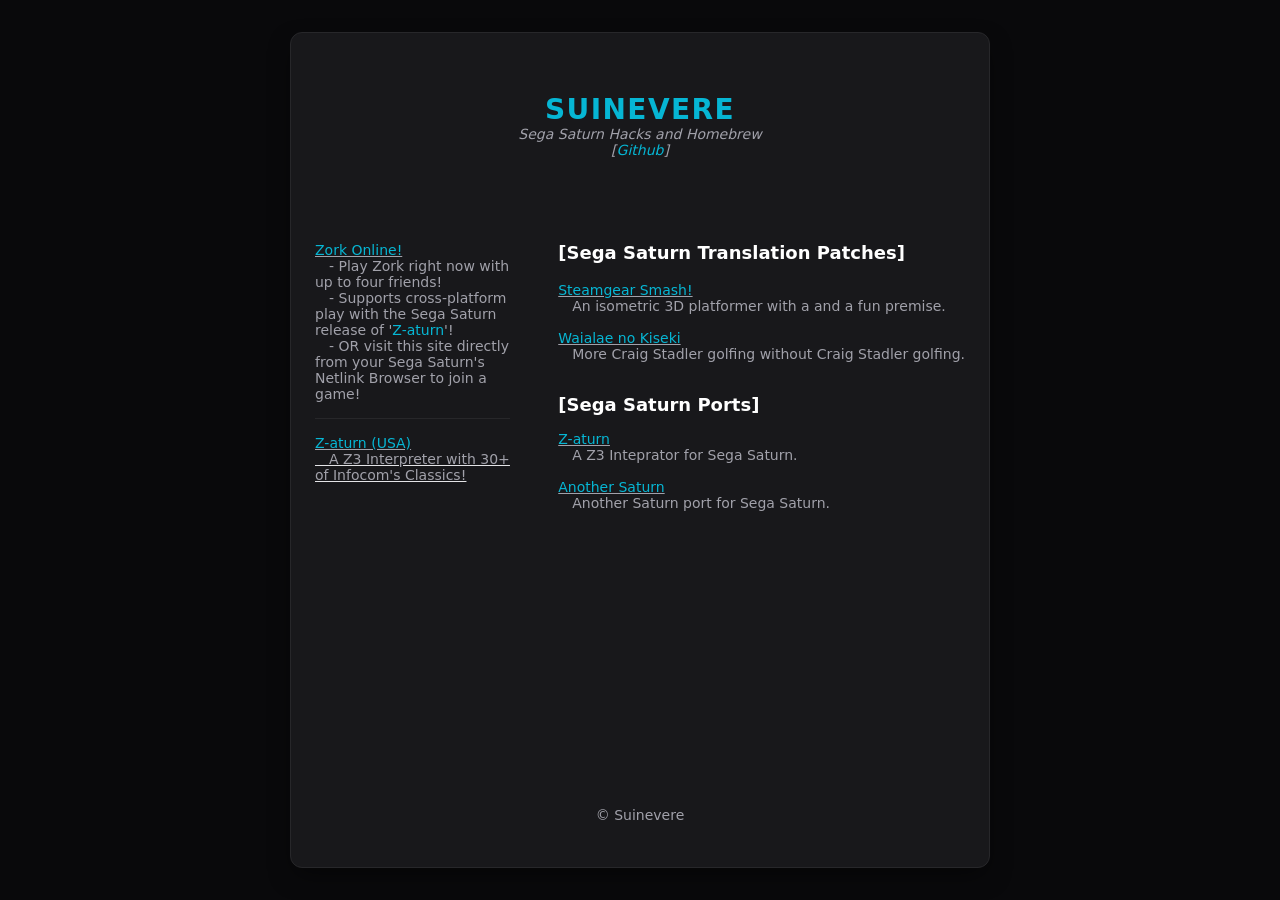
<file: index.html>
<!DOCTYPE HTML PUBLIC "-//IETF//DTD HTML 3.2//EN">
<html>
<head>
  <title>Suin.uk</title>

  <!-- Ignored by Saturn; tells modern mobile browsers to scale correctly -->
  <meta name="viewport" content="width=device-width, initial-scale=1.0">

  <!-- Ignored by Saturn; loads modern styling for today's browsers -->
  <link rel="stylesheet" type="text/css" href="./CSS/styles.css">
</head>

<body bgcolor="#000000" text="#FFFFFF" link="#00FFFF" vlink="#0080FF">

<center>
  <table width="300" border="1" bgcolor="#0A0A0A" cellpadding="4" cellspacing="0">

    <!-- Title Banner -->
    <tr>
      <td colspan="2" align="center" bgcolor="#1A1A1A">
        <font size="4" color="#00FFFF"><b>SUINEVERE</b></font><br>
        <font size="1" color="#808080"><i>Sega Saturn Hacks and Homebrew</i></font><br>
        <font size="1" color="#808080"><i>[<a href="https://github.com/suinevere/zaturn">Github</a>]</i></font>
      </td>
    </tr>

    <!-- Main Section Body -->
    <tr valign="top">

      <!-- Sidebar Navigation -->
      <td width="90" bgcolor="#121212">
        <font size="1">
          <u><a href="/zork">Zork Online!</a><br></u>
        </font>
        <font size="1">
          &emsp;- Play Zork right now with up to four friends!<br>
          &emsp;- Supports cross-platform play with the Sega Saturn release of '<a href="./IMG/zaturn.avif">Z-aturn</a>'!<br>
          &emsp;- OR visit this site directly from your Sega Saturn's Netlink Browser to join a game!<br>
        </font>
        <hr size="1" color="#333333">
        <font size="1">
          <u><a href="./IMG/zaturn.avif">Z-aturn (USA)</a><br><u>
        </font>
        <font size="1">&emsp;A Z3 Interpreter with 30+ of Infocom's Classics!<br>
        </font>
      </td>

      <!-- Main Content Area -->
      <td width="210" bgcolor="#0A0A0A">

        <!-- Translation Section -->
        <font size="2" color="#FFFFFF"><b>[Sega Saturn Translation Patches]</b></font><br><br>
        <font size="1" color="#FFFFFF">
          <u><a href="https://segaxtreme.net/resources/steamgear-mash-english-3dpad-v1-0.555/">Steamgear Smash!</a><br></u>
          <font size="1">&emsp;An isometric 3D platformer with a  and a fun premise.<br><br>
          </font>
          <u><a href="https://segaxtreme.net/resources/waialae-no-kiseki-extra-36-holes-english-v1-0.546/">Waialae no Kiseki</a><br></u>
          <font size="1">&emsp;More Craig Stadler golfing without Craig Stadler golfing.<br>
        </font>
        <br><br>

        <!-- Sega Saturn Games Section -->
          <font size="2" color="#FFFFFF"><b>[Sega Saturn Ports]</b></font><br><br>
          <font size="1" color="#FFFFFF">
            <u><a href="https://github.com/suinevere/zaturn/releases">Z-aturn</a></u>
          </font><br>
            &emsp;A Z3 Inteprator for Sega Saturn.
          <font size="1" color="#FFFFFF"><br><br>
            <u><a href="https://github.com/suinevere/another-saturn/releases">Another Saturn</a></u>         </font><br>
          &emsp;Another Saturn port for Sega Saturn.
        <font size="2" color="#FFFFFF">
        </font>
        <br>
        <br>
      </td>
    </tr>

    <!-- Footer -->
    <tr>
      <td colspan="2" align="center" bgcolor="#1A1A1A">
        <font size="1" color="#666666">&copy; Suinevere</font>
      </td>
    </tr>

  </table>
</center>

</body>
</html>
</file>
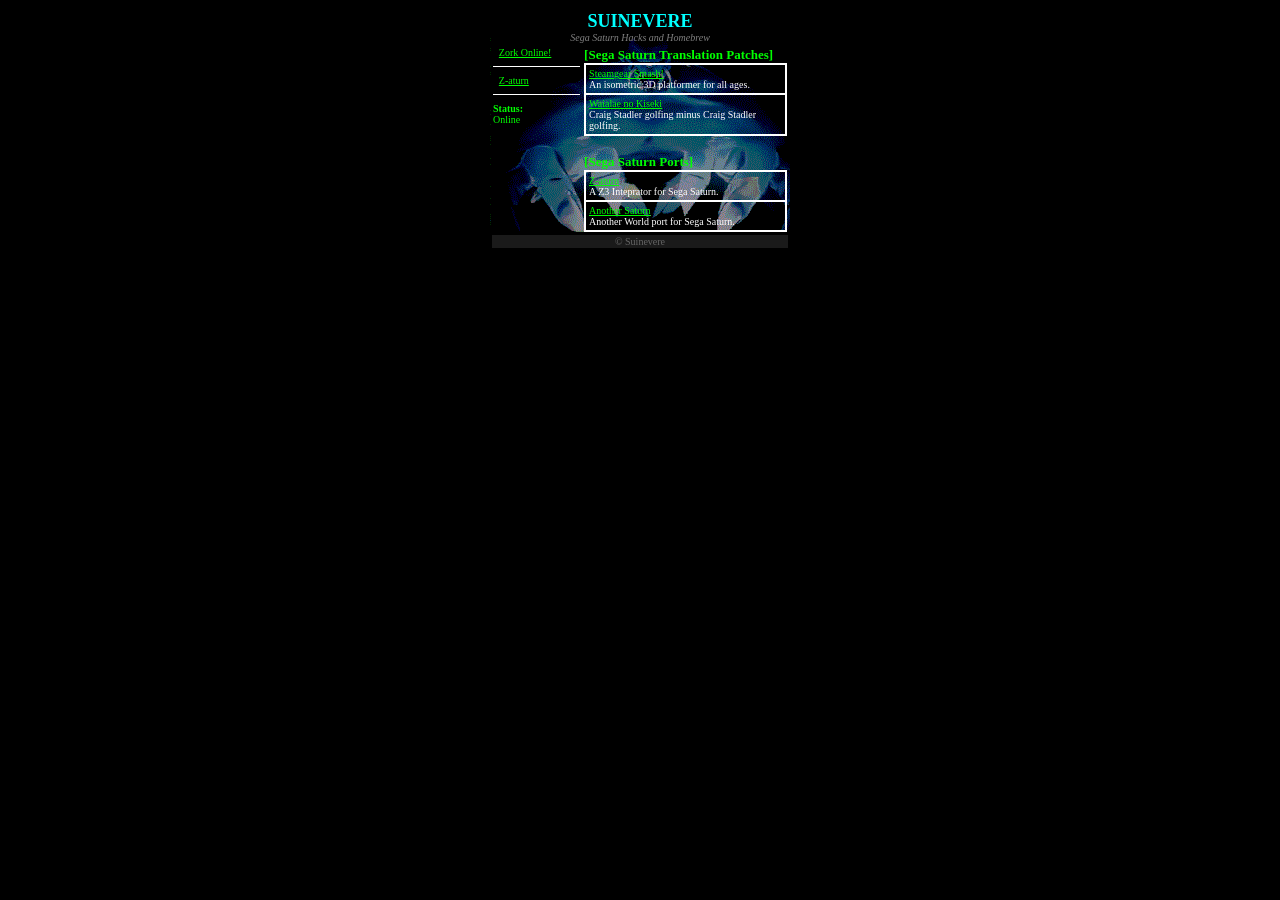
<file: 0/index.html>
<!DOCTYPE HTML PUBLIC "-//IETF//DTD HTML 3.2//EN">
<html>
<head>
    <title>Suinevere.duckdns.org</title>
</head>

<body bgcolor="#000000" link="#00FF00" vlink="#00FF00" alink="#CB4335">

<center>
    <table width="300" background="../IMG/zaturn.gif">

        <!-- Title Banner -->
        <tr>
            <td colspan="2" align="center">
                <font size="4" color="#00FFFF"><b>SUINEVERE</b></font><br>
                <font size="1" color="#808080"><i>Sega Saturn Hacks and Homebrew</i></font>
            </td>
        </tr>

        <!-- Main Section Body -->
        <tr valign="top">

            <!-- Sidebar Navigation -->
            <td width="90">
                <font size="1">
                    - <a href="../zork">Zork Online!</a>
                </font>
                <hr size="1" color="#FFFFFF">
                <font size="1">
                    - <a href="./ZAT/index.html">Z-aturn</a>
                </font>
                <hr size="1" color="#FFFFFF">
                <font size="1" color="#00FF00">
                    <b>Status:</b><br>Online
                </font>
            </td>

            <!-- Main Content Area -->
            <td width="210">

                <!-- Translation Section -->
                <font size="2" color="#00FF00"><b>[Sega Saturn Translation Patches]</b></font><br>

                <table border="1" bordercolor="#FFFFFF" width="100%" cellpadding="3" cellspacing="0">
                    <tr>
                        <td>
                            <font size="1" color="#FFFFFF">
                                <a href="https://segaxtreme.net/resources/steamgear-mash-english-3dpad-v1-0.555/">Steamgear
                                    Smash!</a><br>
                                An isometric 3D platformer for all ages.
                            </font>
                        </td>
                    </tr>
                    <tr>
                        <td>
                            <font size="1" color="#FFFFFF">
                                <a href="https://segaxtreme.net/resources/waialae-no-kiseki-extra-36-holes-english-v1-0.546/">Waialae
                                    no Kiseki</a><br>
                                Craig Stadler golfing minus Craig Stadler golfing.
                            </font>
                        </td>
                    </tr>
                </table>
                <br>
                <!-- Sega Saturn Games Section -->
                <font size="2" color="#00FF00"><b>[Sega Saturn Ports]</b></font><br>

                <table border="1" bordercolor="#FFFFFF" width="100%" cellpadding="3" cellspacing="0">
                    <tr>
                        <td>
                            <font size="1" color="#FFFFFF">
                                <u><a href="https://github.com/suinevere/zaturn/releases">Z-aturn</a></u><br>
                                A Z3 Inteprator for Sega Saturn.
                            </font>
                        </td>
                    </tr>
                    <tr>
                        <td>
                            <font size="1" color="#FFFFFF">
                                <u><a href="https://github.com/suinevere/another-saturn/releases">Another Saturn</a></u><br>
                                Another World port for Sega Saturn.
                            </font>
                        </td>
                    </tr>
                </table>

            </td>
        </tr>

        <!-- Footer -->
        <tr>
            <td colspan="2" align="center" bgcolor="#1A1A1A">
                <font size="1" color="#666666">&copy; Suinevere</font>
            </td>
        </tr>

    </table>
</center>

</body>
</html>
</file>
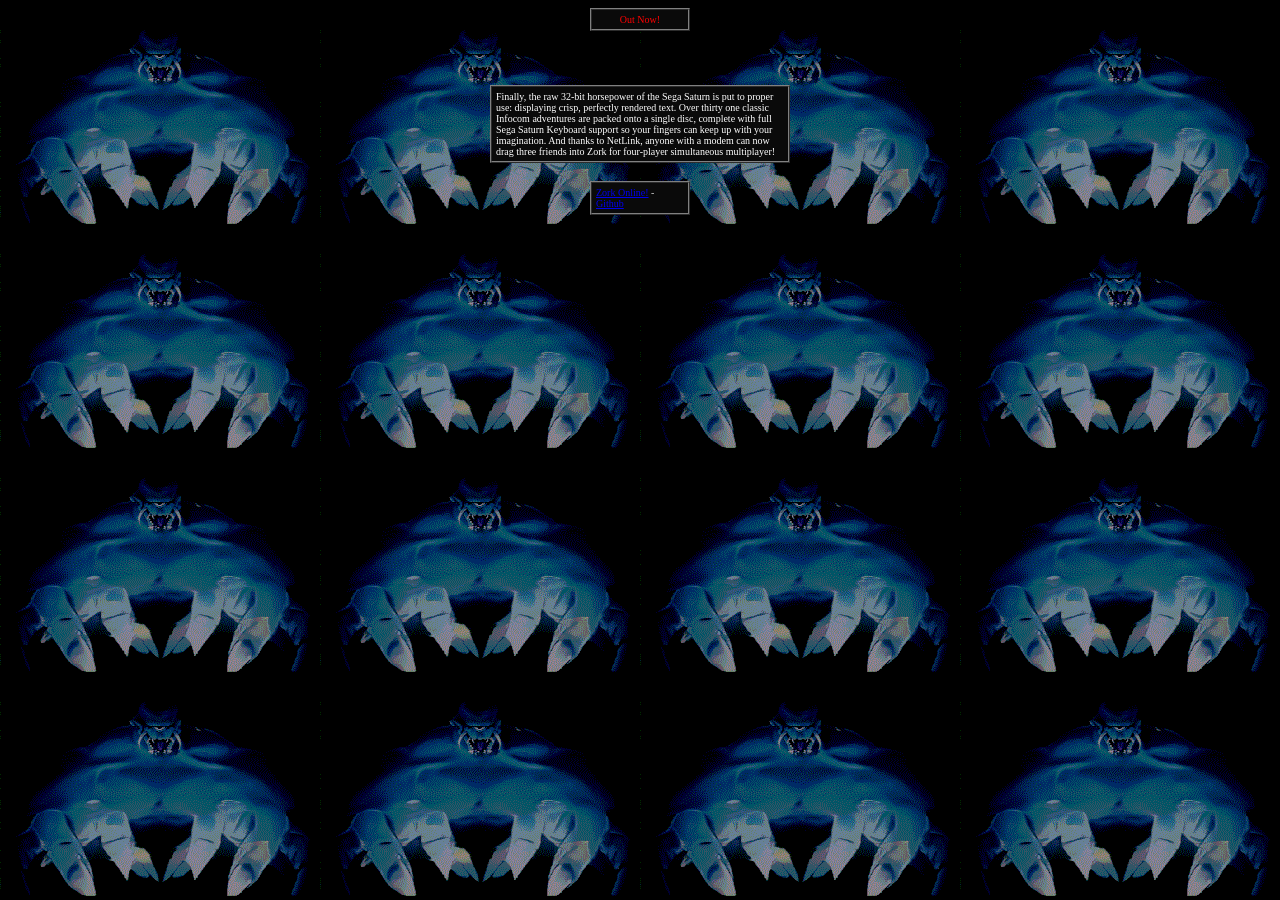
<file: 0/ZAT/index.html>
<!DOCTYPE HTML PUBLIC "-//IETF//DTD HTML 3.2//EN">
<html>
<head>
    <title>Zaturn</title>
</head>

<body background="../../IMG/zaturn.gif">
<center>
    <table width="100" border="1" bgcolor="#0A0A0A" cellpadding="4" cellspacing="0">
        <td width="210" bgcolor="#0A0A0A">
            <font size="1" color="#FF0000">
                <center>Out Now!</center>
            </font>
        </td>

    </table>
</center>
</br>
</br>
</br>

<center>
    <table width="300" border="1" bgcolor="#0A0A0A" cellpadding="4" cellspacing="0">
        <td width="210" bgcolor="#0A0A0A">

            <font size="1" color="#FFFFFF">
                Finally, the raw 32-bit horsepower of the Sega Saturn is put to proper use: displaying crisp, perfectly
                rendered text. Over thirty one classic Infocom adventures are packed onto a single disc,
                complete with full Sega Saturn Keyboard support so your fingers can keep up with your imagination.
                And thanks to NetLink, anyone with a modem can now drag three friends into Zork for four-player simultaneous multiplayer!

            </font>
        </td>
    </table>
</center>
</br>
<center>
    <table width="100" border="1" bgcolor="#0A0A0A" cellpadding="4" cellspacing="0">
        <td width="210" bgcolor="#0A0A0A">
            <font size="1" color="#CCCCCC">
                <a href="../../zork">Zork Online!</a>
                - <a href="https://github.com/suinevere/zaturn/releases">Github</a><br>
            </font>
        </td>
    </table>
</center>
</body>
</html>
</file>
<file: CSS/styles.css>
/* 1. Modern Reset & Layout */
body {
    font-family: system-ui, -apple-system, "Segoe UI", Roboto, sans-serif !important;
    background-color: #09090b !important;
    color: #e4e4e7 !important;
    margin: 0;
    padding: 2rem 1rem;
    display: flex;
    justify-content: center;
    line-height: 1.5;
}

/* Override the <center> tag so it doesn't break modern flexbox */
center {
    display: contents;
}

/* 2. Modernize the Table */
table {
    width: 100% !important;
    max-width: 700px !important;
    background-color: #18181b !important;
    border: 1px solid #27272a !important;
    border-radius: 12px;
    border-collapse: separate !important;
    box-shadow: 0 10px 25px -5px rgba(0, 0, 0, 0.5);
}

td {
    padding: 1.5rem !important;
    border: none !important;
    background-color: transparent !important;
}

/* 3. Responsive Stacking for Mobile */
@media (max-width: 600px) {
    tr[valign="top"] {
        display: flex;
        flex-direction: column;
    }
    td[width="90"], td[width="210"] {
        width: 100% !important;
        display: block;
        box-sizing: border-box;
    }
    td[width="90"] {
        border-bottom: 1px solid #27272a !important;
        padding-bottom: 1rem !important;
    }
}

/* 4. Modern Typography Overrides */
font {
    font-size: 1rem !important;
    color: inherit !important;
}
font[size="4"] {
    font-size: 1.75rem !important;
    font-weight: 800;
    color: #06b6d4 !important; /* Cyan accent */
    letter-spacing: 0.05em;
}
font[size="2"] {
    font-size: 1.125rem !important;
    font-weight: 600;
    color: #ffffff !important;
}
font[size="1"] {
    font-size: 0.875rem !important;
    color: #a1a1aa !important;
}
font[color="#00FF00"] {
    color: #4ade80 !important; /* Modern green status */
}

/* 5. Modern Links */
a {
    color: #06b6d4 !important;
    text-decoration: none;
    transition: color 0.2s;
}
a:hover {
    color: #22d3ee !important;
    text-decoration: underline;
}

hr {
    border-color: #27272a !important;
    margin: 1rem 0;
}
</file>
